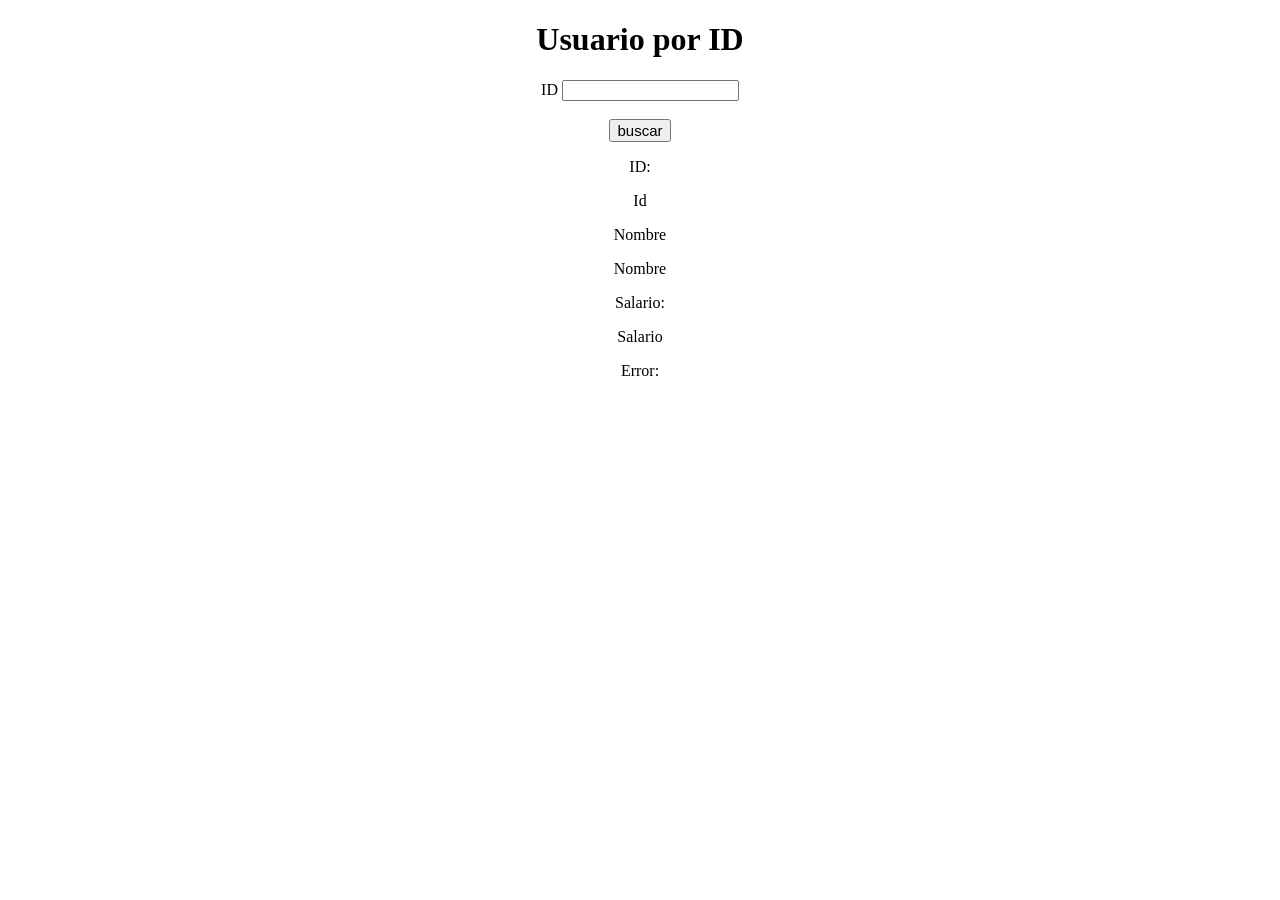
<file: Ejercicio 3/index.html>
<!DOCTYPE html>
<html lang="en">
<head>
    <meta charset="UTF-8">
    <meta name="viewport" content="width=device-width, initial-scale=1.0">
    <title>Document</title>
    <link rel="stylesheet" href="style.css">
</head>
<body>
    
     <h1>Usuario por ID</h1>


   <form id="buscarUsuarios"> 
      
    <div id="ID">
        <label for="id">ID</label>
        <input type="number" id ="id">
    </div>

    <br>
    
    <button type="submit">buscar</button>
   </form>

   <div id="result">
    <p>ID:</p><p id="user_id">Id</p>
    <p>Nombre</p><p id="user_name">Nombre</p>
    <p>Salario:</p><p id="user_salary">Salario</p>
   </div>

   <div id="error">
   <p>Error:</p><p id="mensajeUsuario"></p>
   </div>

    <script src="Ejercicio3.js"></script>
</body>
</html>
</file>
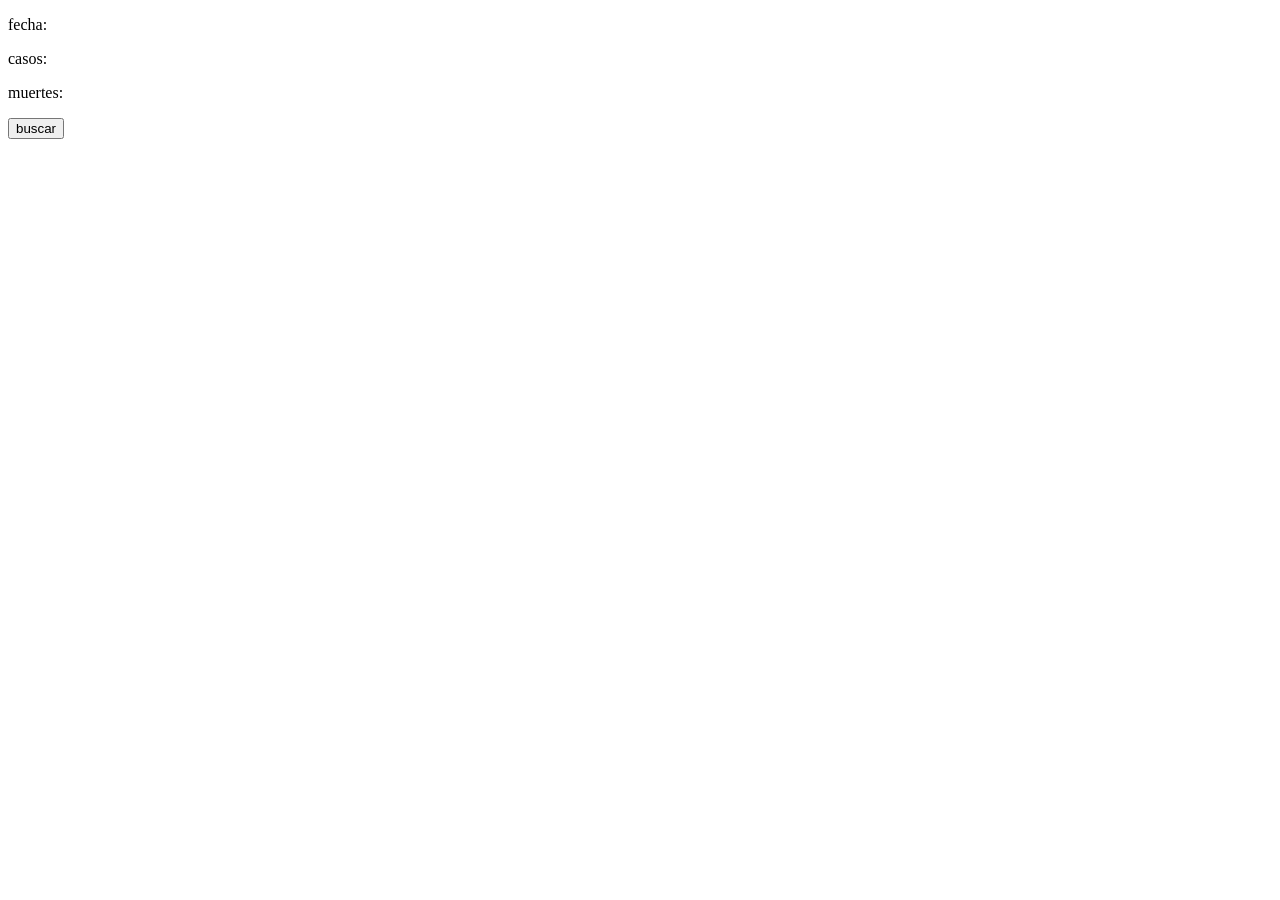
<file: Ejercicio 6/index.html>
<!DOCTYPE html>
<html lang="en">
<head>
    <meta charset="UTF-8">
    <meta name="viewport" content="width=device-width, initial-scale=1.0">
    <title>Document</title>
</head>
<body>
    
    <div>
      <p>fecha:</p>
      <p id="fecha"></p>
      <p>casos:</p>
      <p id="casos"></p>
      <p>muertes:</p>
      <p id="muertes"></p>
    </div>

<form id="Envviar">
        <button type="submit">buscar</button>
</form>


    <script src="Ejercicio6.js"></script>
</body>
</html>
</file>
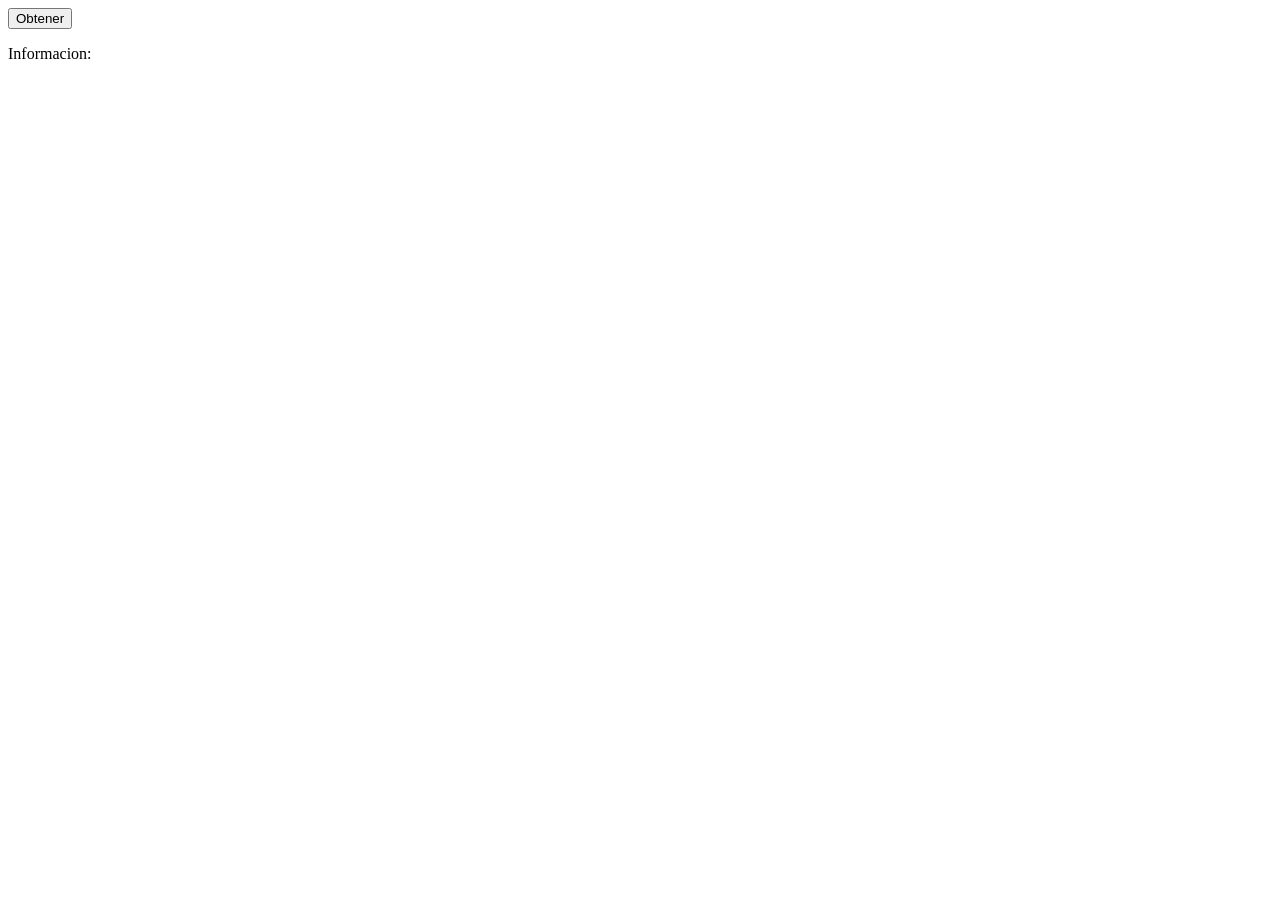
<file: Ejercicio 8/index.html>
<!DOCTYPE html>
<html lang="en">

<head>
    <meta charset="UTF-8">
    <meta name="viewport" content="width=device-width, initial-scale=1.0">
    <title>Document</title>
</head>

<body>


    <form id="Ver_datos">
        <button type="submit">Obtener</button>
    </form>

    <div>
        <p>Informacion:</p>
        <p id="informacion"></p>
    </div>


    <script src="Ejercicio8.js"></script>
</body>

</html>
</file>
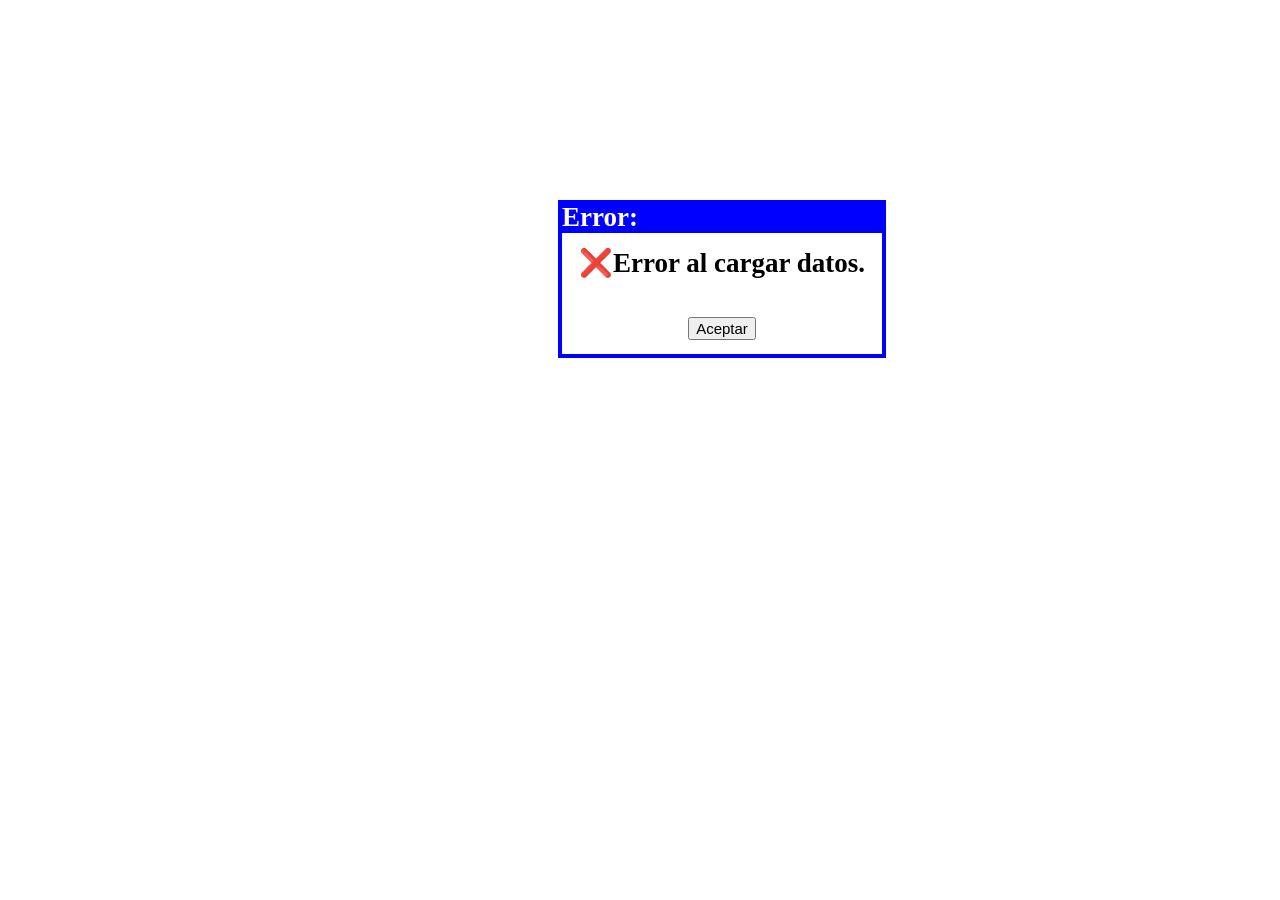
<file: Ejercicio 9/index.html>
<!DOCTYPE html>
<html lang="en">

<head>
    <meta charset="UTF-8">
    <meta name="viewport" content="width=device-width, initial-scale=1.0">
    <title>Document</title>
    <link rel="stylesheet" href="style.css">
</head>

<body>


    <div class="ventanaEmergente">
        <p class="azul">Error:</p>
        <p id="error"></p>
        <button>Aceptar</button>
    </div>


    <script src="Ejercicio9.js"></script>
</body>

</html>
</file>
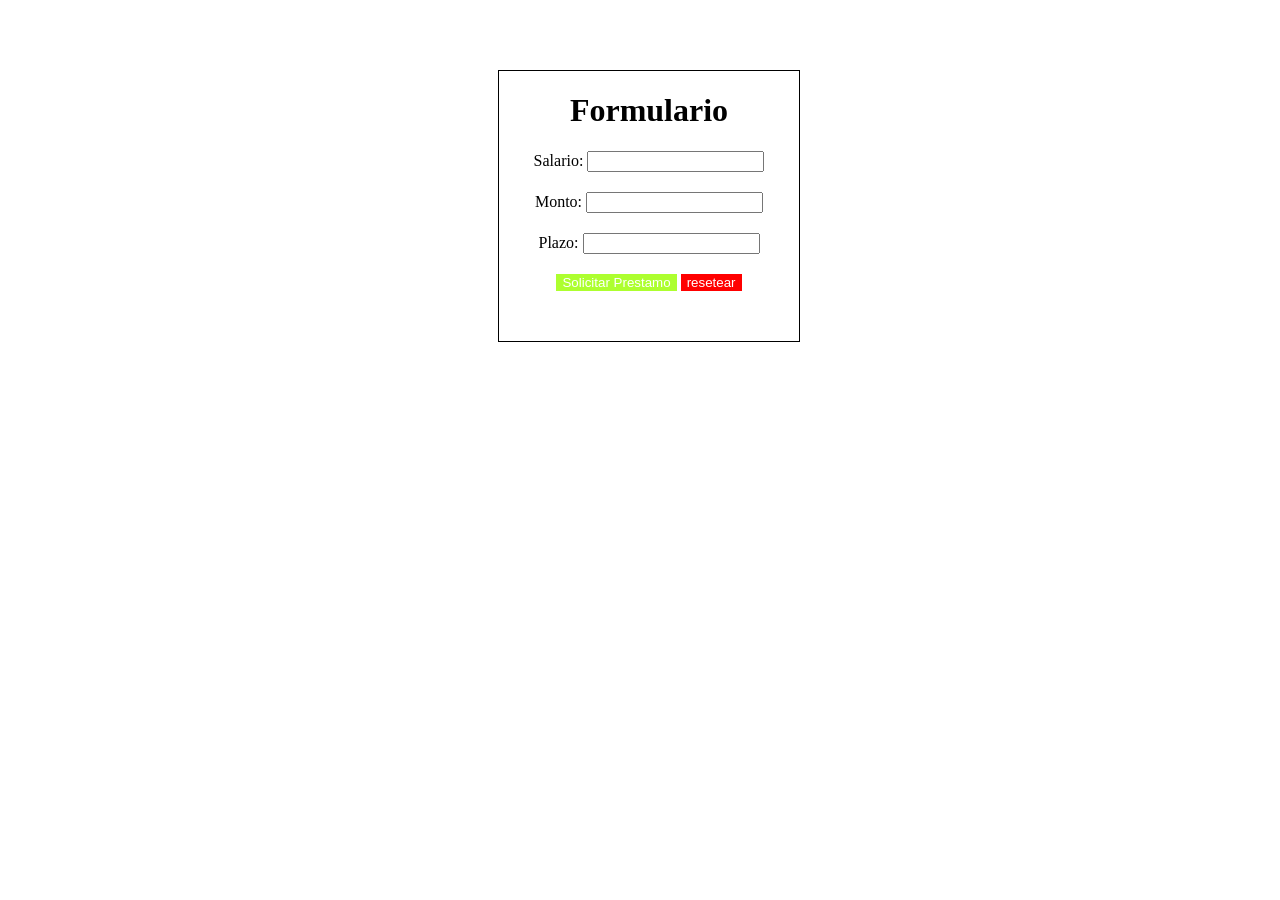
<file: Simulador-Prestamo/index.html>
<!doctype html>
<html lang="en">

<head>
  <meta charset="UTF-8" />
  <meta name="viewport" content="width=device-width, initial-scale=1.0" />
  <title>Formulario De Prestamo</title>
  <link rel="stylesheet" href="style.css">
</head>

<body>

   <div class="diseñoFormulario">
      <h1>Formulario</h1>
    <form id="formularioDePrestam" >
      <div class="salario">
        <label for="salario">Salario:</label>
        <input type="number" id="salario" required />
      </div>
      <div class="monto" id="rellenar">
        <label for="monto">Monto:</label>
        <input type="number" id="monto" required />
      </div>
      <div class="plazo" id="rellenar">
        <label for="plazo">Plazo:</label>
        <input type="number" id="plazo" required />
      </div>
      <button type="submit" id="Solicitar">Solicitar Prestamo</button>
      <button type="reset" id="reset">resetear</button>
      <div id="respuesta">
      <p id="informacionDeEstado" class="vaciar"></p>
      <p id="invalido"  class="vaciar"></p>
    </div>
        <p type="text" class="vaciar" id="text"></p>
    </form>
      </div>

  <script src="App.js"></script>
  <script src="utils.js"></script>
  <script src="strorage.js"></script>

</body>

</html>
</file>
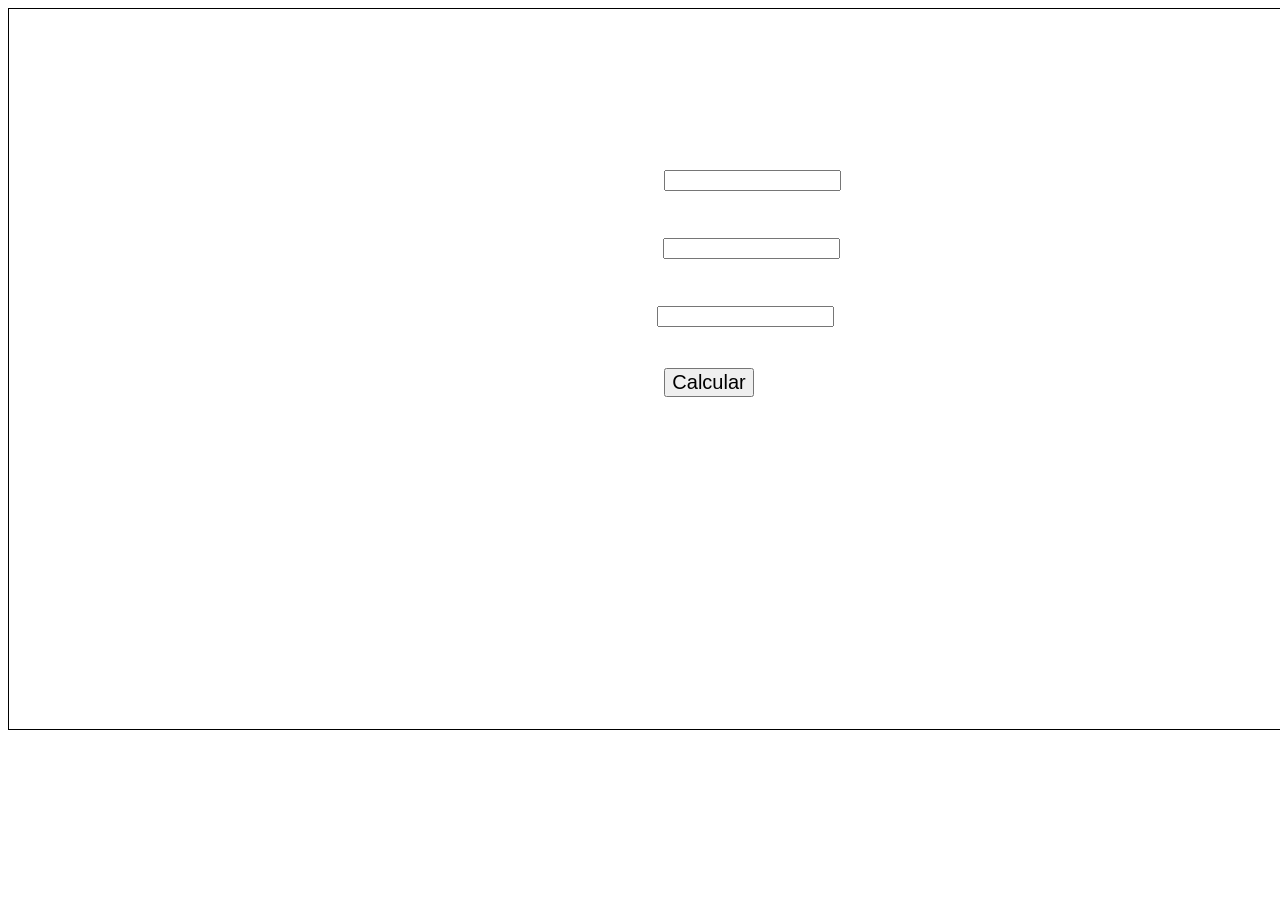
<file: Ejercicio 1/imdex.html>
<!DOCTYPE html>
<html lang="en">
<head>
    <meta charset="UTF-8">
    <meta name="viewport" content="width=device-width, initial-scale=1.0">
    <title>Document</title>
    <link rel="stylesheet" href="style.css">
    
</head>
<body>

<div class="Formulario fondo" >
    
    <h1>Solicita tu prestamo</h1>
    
   <form id="prestamo"> 
      
    <div>
        <label for="salario">salario</label>
        <input type="number" id ="salario">
    </div>

    <br>
    
    <div>
        <label for="monto">monto</label>
        <input type="number" id ="monto"> 
    </div>

    <br>

    <div>
        <label for="plazo">plazo</label>
        <input type="number" id ="plazo">
    </div>  

    <br>
    
    <button type="submit">Calcular</button>
   </form>

<p id="informacion de estado"></p>
<p2 id="invalido"></p2>

</div>



   
<script src="Aplicacion.js"> </script>
    
</body>
</html>
</file>
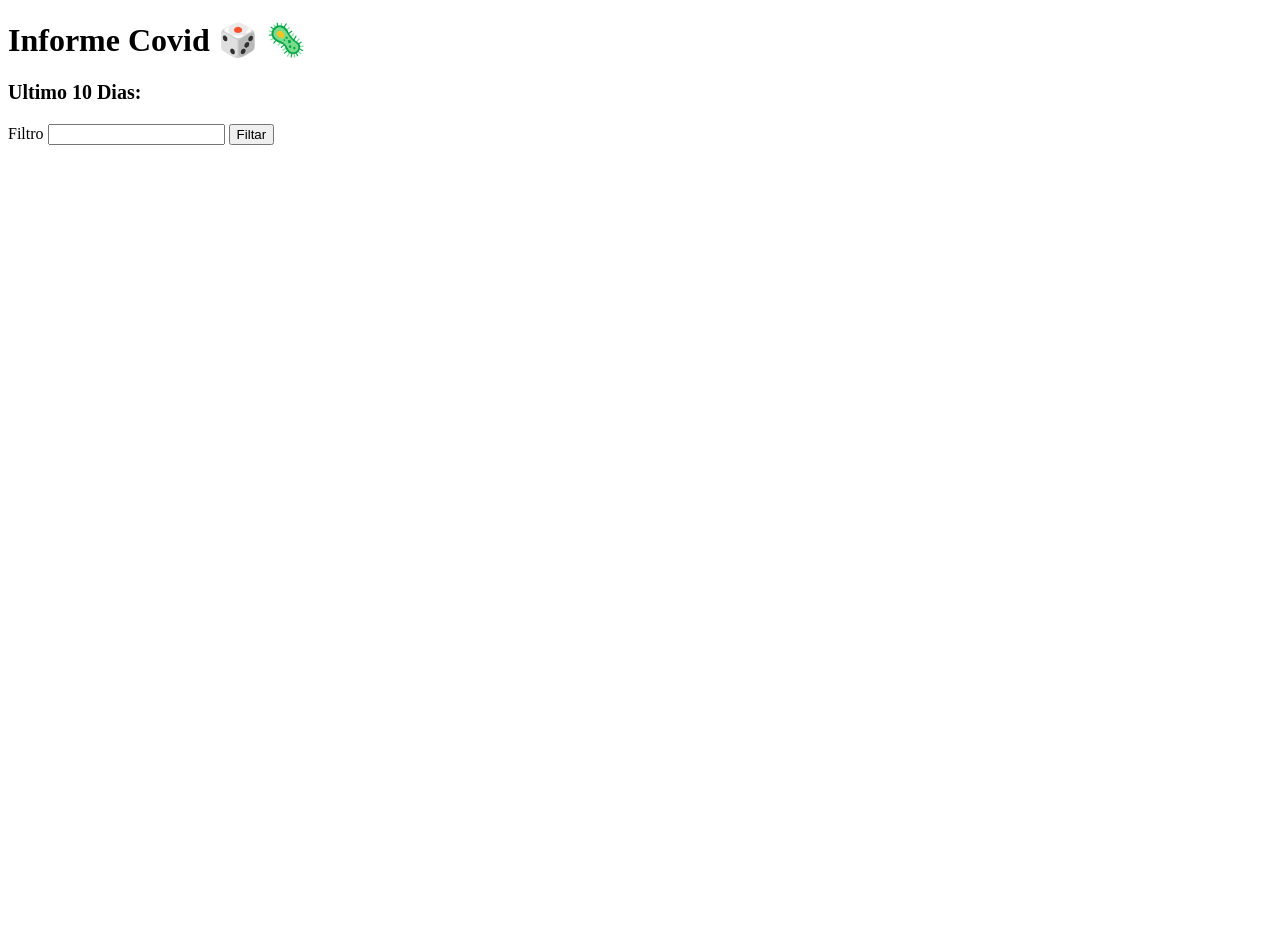
<file: Mini proyecto/inde.html>
<!DOCTYPE html>
<html lang="en">

<head>
    <meta charset="UTF-8">
    <meta name="viewport" content="width=device-width, initial-scale=1.0">
    <title>Document</title>
    <link rel="stylesheet" href="style.css">
</head>

<body>

    <h1>Informe Covid 🎲
🦠 </h1>

    <div>
        <p class="ulimo10dias">Ultimo 10 Dias:</p>
        <p id="informacion"></p>
    </div>


    <form id="filtroinicia">
        <div>
            <label for="filtar">Filtro</label>
            <input type="number" id="filtar">
            <button type="submit">Filtar</button>
        </div>
    </form>

    <div>
        <p id="info"></p>
    </div>


    <script src="Proyecto.js"></script>
</body>

</html>
</file>
<file: Ejercicio 3/style.css>
div{
    text-align: center;
    background-position: center;
}
h1{
    text-align: center;
}
p{
    text-align: center;
}
#ID{
    text-align: center;
}
form{
    text-align: center;
    background-position: center;
}
button{
    text-align: center;
    font-size: 15px;
}
.p{
    text-align: center;
}
.red{
    background-color: red;
}
</file>
<file: Ejercicio 9/style.css>
.ventanaEmergente {
    border: 4px solid blue;
    text-align: center;
    margin-left: 550px;
    width: 320px;
    height: 150px;
    background-color: white;
    margin-top: 200px;

}

.azul {
    background-color: blue;
    font-size: 27px;
    font-weight: 900;
    text-align: start;
    margin-top: -2px;
    color: white;

}

#error {
    font-size: 27px;
    margin-top: -13px;
    font-weight: 900;
}

button {
    margin-top: 11px;
    font-size: 15px;
    cursor: pointer;
}

body {
    height: 50vh;
    background-image: url(https://www.softzone.es/app/uploads-softzone.es/2024/10/fotografia-original-fondo-windows-xp.jpg);
    background-repeat: no-repeat;
    background-size: cover;
    background-position: center;


}
</file>
<file: Simulador-Prestamo/style.css>
.diseñoFormulario{

    background-position: center;
    text-align: center;
    height: 270px;
    width: 300px ;
    border: 1px solid #000;
    margin-left: 490px;
    margin-top: 70px;
    background-image: url(https://wallpaper.forfun.com/fetch/dd/dd7650a2631b706e7fe577d451e8e212.jpeg);
}

#rellenar{
    margin-top: 20px;
}
 
button{
    margin-top: 20px
}

#respuesta{
    text-align: center;
}

#reset{
    background-color: red;
    color: white;
    border: none;

}

#Solicitar{
    background-color: greenyellow;
    border: none;
    color: white;

}


input[type="number"]:focus {
    background-color: #e0f2fe; 
    border: 2px solid #3b82f6; 
    outline: none; 
}

#Solicitar:hover{
    background-color: rgb(115, 176, 24);
    color: #52555b;
}

#reset:hover{
    background-color: rgb(198, 16, 16);
    color: #52555b;
}

#informacionDeEstado{
    color: greenyellow;
}

#invalido{
    color: red;
}

#eliminarelemtArray{
    color: red;
    margin-top: 10px;
    border: none;
    background: transparen;
    cursor: pointer;
    font-size: 18px;
    content: "❌";
}

#contentarray{
    display: flex;
    align-items: center;
    gap: 8px;
    margin-bottom: 4px;
}
</file>
<file: Ejercicio 1/style.css>
h1{
    color: rgb(255, 255, 255);
    text-align: center;
}

div{
    text-align: center;
    font-size: 30px;;
    color: white;
}

button{
    font-size: 20px;
    text-align: end;
    text-align: center;
}

p {
    color: greenyellow;
    text-align: center;
}

p2{
    color: red;
    text-align: center;
}

.Formulario{
    text-align: center;
    border: solid 1px black;
    background-position: center;

}

.fondo{
    width: 1400px; 
    height: 720px;
    background-image: url(https://media.licdn.com/dms/image/v2/D4E22AQE-T5nPZ8eIxg/feedshare-shrink_800/B4EZWBFGuXHMAg-/0/1741627354635?e=2147483647&v=beta&t=zSA3g35gvrcgH3PhFHDb2jUNNnbUPt5pSk8nLwFbY9Y) ;
    background-repeat: no-repeat;
    background-size: cover; 
    background-position: center;
    text-align: center;
}
</file>
<file: Mini proyecto/style.css>
h1{
    font-weight: 900;
    text-align: start;

}

.ulimo10dias{
    font-weight: 900;
    font-size: 20px;
}
body{
    height: 100vh;
    background-image: url(https://conceitoideal.com.br/wp-content/uploads/2020/07/covid-19-transmissao-.jpg);
    /* background-repeat: no-repeat; */
    background-size: cover;
    background-position: center;
}
</file>
